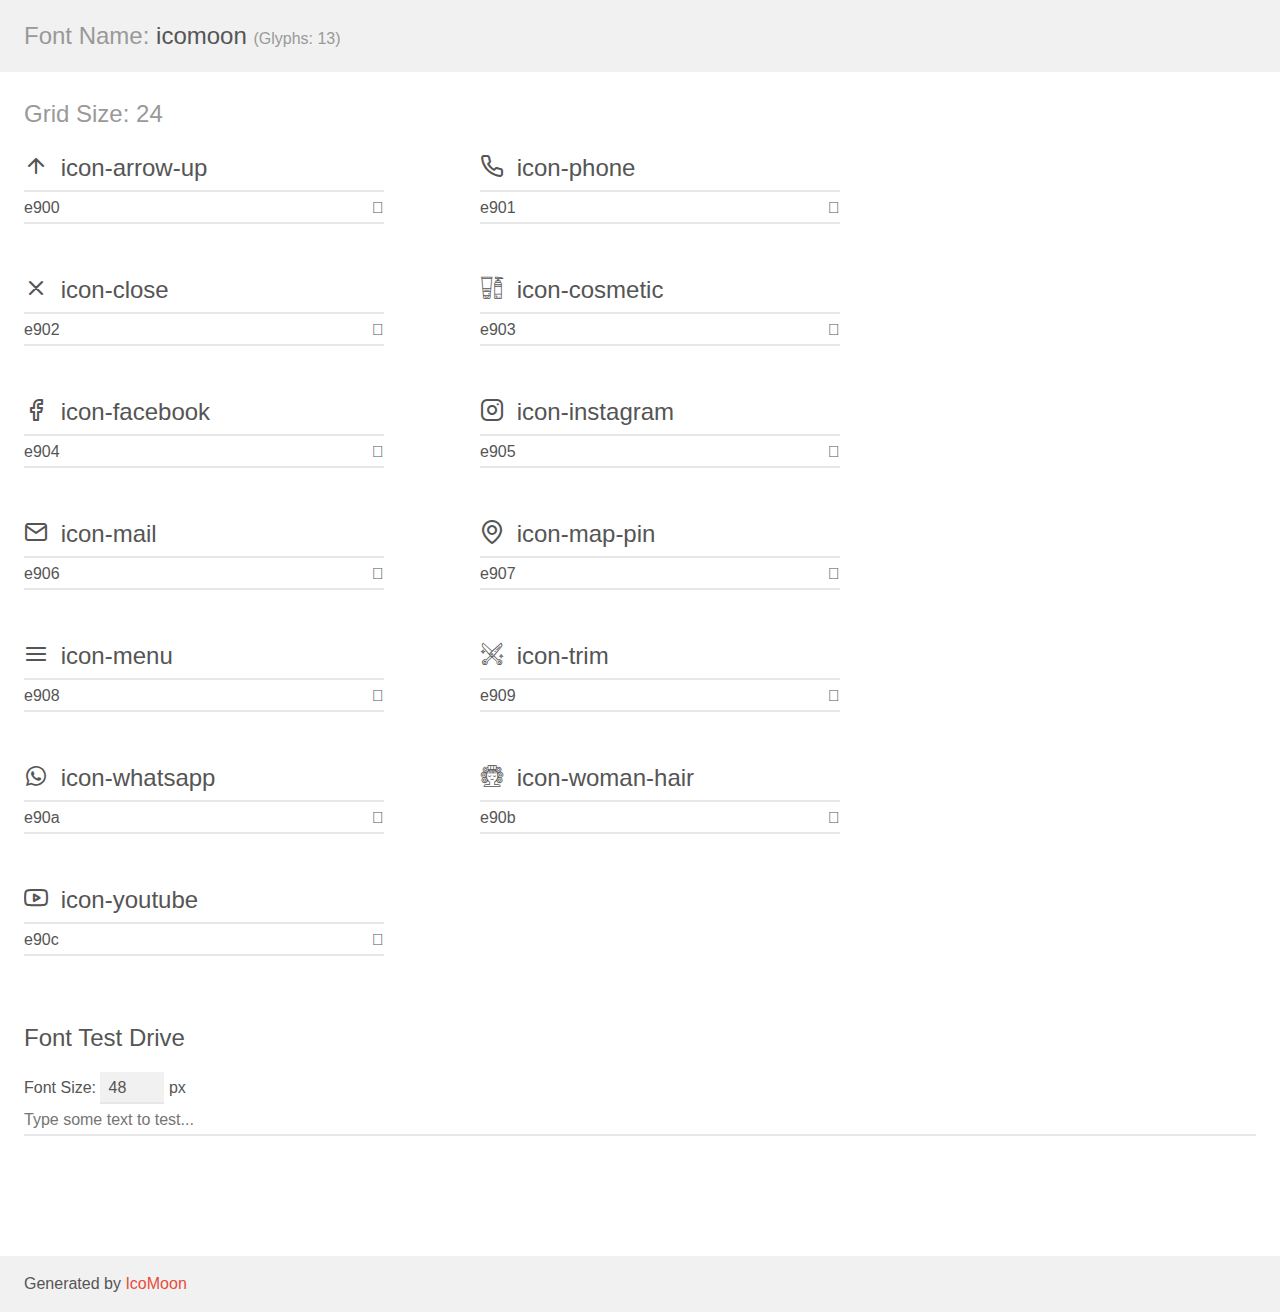
<file: assets/fonts/demo.html>
<!doctype html>
<html>
<head>
    <meta charset="utf-8">
    <title>IcoMoon Demo</title>
    <meta name="description" content="An Icon Font Generated By IcoMoon.io">
    <meta name="viewport" content="width=device-width, initial-scale=1">
    <link rel="stylesheet" href="demo-files/demo.css">
    <link rel="stylesheet" href="style.css"></head>
<body>
    <div class="bgc1 clearfix">
        <h1 class="mhmm mvm"><span class="fgc1">Font Name:</span> icomoon <small class="fgc1">(Glyphs:&nbsp;13)</small></h1>
    </div>
    <div class="clearfix mhl ptl">
        <h1 class="mvm mtn fgc1">Grid Size: 24</h1>
        <div class="glyph fs1">
            <div class="clearfix bshadow0 pbs">
                <span class="icon-arrow-up"></span>
                <span class="mls"> icon-arrow-up</span>
            </div>
            <fieldset class="fs0 size1of1 clearfix hidden-false">
                <input type="text" readonly value="e900" class="unit size1of2" />
                <input type="text" maxlength="1" readonly value="&#xe900;" class="unitRight size1of2 talign-right" />
            </fieldset>
            <div class="fs0 bshadow0 clearfix hidden-true">
                <span class="unit pvs fgc1">liga: </span>
                <input type="text" readonly value="" class="liga unitRight" />
            </div>
        </div>
        <div class="glyph fs1">
            <div class="clearfix bshadow0 pbs">
                <span class="icon-phone"></span>
                <span class="mls"> icon-phone</span>
            </div>
            <fieldset class="fs0 size1of1 clearfix hidden-false">
                <input type="text" readonly value="e901" class="unit size1of2" />
                <input type="text" maxlength="1" readonly value="&#xe901;" class="unitRight size1of2 talign-right" />
            </fieldset>
            <div class="fs0 bshadow0 clearfix hidden-true">
                <span class="unit pvs fgc1">liga: </span>
                <input type="text" readonly value="" class="liga unitRight" />
            </div>
        </div>
        <div class="glyph fs1">
            <div class="clearfix bshadow0 pbs">
                <span class="icon-close"></span>
                <span class="mls"> icon-close</span>
            </div>
            <fieldset class="fs0 size1of1 clearfix hidden-false">
                <input type="text" readonly value="e902" class="unit size1of2" />
                <input type="text" maxlength="1" readonly value="&#xe902;" class="unitRight size1of2 talign-right" />
            </fieldset>
            <div class="fs0 bshadow0 clearfix hidden-true">
                <span class="unit pvs fgc1">liga: </span>
                <input type="text" readonly value="" class="liga unitRight" />
            </div>
        </div>
        <div class="glyph fs1">
            <div class="clearfix bshadow0 pbs">
                <span class="icon-cosmetic"></span>
                <span class="mls"> icon-cosmetic</span>
            </div>
            <fieldset class="fs0 size1of1 clearfix hidden-false">
                <input type="text" readonly value="e903" class="unit size1of2" />
                <input type="text" maxlength="1" readonly value="&#xe903;" class="unitRight size1of2 talign-right" />
            </fieldset>
            <div class="fs0 bshadow0 clearfix hidden-true">
                <span class="unit pvs fgc1">liga: </span>
                <input type="text" readonly value="" class="liga unitRight" />
            </div>
        </div>
        <div class="glyph fs1">
            <div class="clearfix bshadow0 pbs">
                <span class="icon-facebook"></span>
                <span class="mls"> icon-facebook</span>
            </div>
            <fieldset class="fs0 size1of1 clearfix hidden-false">
                <input type="text" readonly value="e904" class="unit size1of2" />
                <input type="text" maxlength="1" readonly value="&#xe904;" class="unitRight size1of2 talign-right" />
            </fieldset>
            <div class="fs0 bshadow0 clearfix hidden-true">
                <span class="unit pvs fgc1">liga: </span>
                <input type="text" readonly value="" class="liga unitRight" />
            </div>
        </div>
        <div class="glyph fs1">
            <div class="clearfix bshadow0 pbs">
                <span class="icon-instagram"></span>
                <span class="mls"> icon-instagram</span>
            </div>
            <fieldset class="fs0 size1of1 clearfix hidden-false">
                <input type="text" readonly value="e905" class="unit size1of2" />
                <input type="text" maxlength="1" readonly value="&#xe905;" class="unitRight size1of2 talign-right" />
            </fieldset>
            <div class="fs0 bshadow0 clearfix hidden-true">
                <span class="unit pvs fgc1">liga: </span>
                <input type="text" readonly value="" class="liga unitRight" />
            </div>
        </div>
        <div class="glyph fs1">
            <div class="clearfix bshadow0 pbs">
                <span class="icon-mail"></span>
                <span class="mls"> icon-mail</span>
            </div>
            <fieldset class="fs0 size1of1 clearfix hidden-false">
                <input type="text" readonly value="e906" class="unit size1of2" />
                <input type="text" maxlength="1" readonly value="&#xe906;" class="unitRight size1of2 talign-right" />
            </fieldset>
            <div class="fs0 bshadow0 clearfix hidden-true">
                <span class="unit pvs fgc1">liga: </span>
                <input type="text" readonly value="" class="liga unitRight" />
            </div>
        </div>
        <div class="glyph fs1">
            <div class="clearfix bshadow0 pbs">
                <span class="icon-map-pin"></span>
                <span class="mls"> icon-map-pin</span>
            </div>
            <fieldset class="fs0 size1of1 clearfix hidden-false">
                <input type="text" readonly value="e907" class="unit size1of2" />
                <input type="text" maxlength="1" readonly value="&#xe907;" class="unitRight size1of2 talign-right" />
            </fieldset>
            <div class="fs0 bshadow0 clearfix hidden-true">
                <span class="unit pvs fgc1">liga: </span>
                <input type="text" readonly value="" class="liga unitRight" />
            </div>
        </div>
        <div class="glyph fs1">
            <div class="clearfix bshadow0 pbs">
                <span class="icon-menu"></span>
                <span class="mls"> icon-menu</span>
            </div>
            <fieldset class="fs0 size1of1 clearfix hidden-false">
                <input type="text" readonly value="e908" class="unit size1of2" />
                <input type="text" maxlength="1" readonly value="&#xe908;" class="unitRight size1of2 talign-right" />
            </fieldset>
            <div class="fs0 bshadow0 clearfix hidden-true">
                <span class="unit pvs fgc1">liga: </span>
                <input type="text" readonly value="" class="liga unitRight" />
            </div>
        </div>
        <div class="glyph fs1">
            <div class="clearfix bshadow0 pbs">
                <span class="icon-trim"></span>
                <span class="mls"> icon-trim</span>
            </div>
            <fieldset class="fs0 size1of1 clearfix hidden-false">
                <input type="text" readonly value="e909" class="unit size1of2" />
                <input type="text" maxlength="1" readonly value="&#xe909;" class="unitRight size1of2 talign-right" />
            </fieldset>
            <div class="fs0 bshadow0 clearfix hidden-true">
                <span class="unit pvs fgc1">liga: </span>
                <input type="text" readonly value="" class="liga unitRight" />
            </div>
        </div>
        <div class="glyph fs1">
            <div class="clearfix bshadow0 pbs">
                <span class="icon-whatsapp"></span>
                <span class="mls"> icon-whatsapp</span>
            </div>
            <fieldset class="fs0 size1of1 clearfix hidden-false">
                <input type="text" readonly value="e90a" class="unit size1of2" />
                <input type="text" maxlength="1" readonly value="&#xe90a;" class="unitRight size1of2 talign-right" />
            </fieldset>
            <div class="fs0 bshadow0 clearfix hidden-true">
                <span class="unit pvs fgc1">liga: </span>
                <input type="text" readonly value="" class="liga unitRight" />
            </div>
        </div>
        <div class="glyph fs1">
            <div class="clearfix bshadow0 pbs">
                <span class="icon-woman-hair"></span>
                <span class="mls"> icon-woman-hair</span>
            </div>
            <fieldset class="fs0 size1of1 clearfix hidden-false">
                <input type="text" readonly value="e90b" class="unit size1of2" />
                <input type="text" maxlength="1" readonly value="&#xe90b;" class="unitRight size1of2 talign-right" />
            </fieldset>
            <div class="fs0 bshadow0 clearfix hidden-true">
                <span class="unit pvs fgc1">liga: </span>
                <input type="text" readonly value="" class="liga unitRight" />
            </div>
        </div>
        <div class="glyph fs1">
            <div class="clearfix bshadow0 pbs">
                <span class="icon-youtube"></span>
                <span class="mls"> icon-youtube</span>
            </div>
            <fieldset class="fs0 size1of1 clearfix hidden-false">
                <input type="text" readonly value="e90c" class="unit size1of2" />
                <input type="text" maxlength="1" readonly value="&#xe90c;" class="unitRight size1of2 talign-right" />
            </fieldset>
            <div class="fs0 bshadow0 clearfix hidden-true">
                <span class="unit pvs fgc1">liga: </span>
                <input type="text" readonly value="" class="liga unitRight" />
            </div>
        </div>
    </div>

    <!--[if gt IE 8]><!-->
    <div class="mhl clearfix mbl">
        <h1>Font Test Drive</h1>
        <label>
            Font Size: <input id="fontSize" type="number" class="textbox0 mbm"
            min="8" value="48" />
            px
        </label>
        <input id="testText" type="text" class="phl size1of1 mvl"
        placeholder="Type some text to test..." value=""/>
        <div id="testDrive" class="icon-" style="font-family: icomoon">&nbsp;
        </div>
    </div>
    <!--<![endif]-->
    <div class="bgc1 clearfix">
        <p class="mhl">Generated by <a href="https://icomoon.io/app">IcoMoon</a></p>
    </div>

    <script src="demo-files/demo.js"></script>
</body>
</html>
</file>
<file: assets/fonts/demo-files/demo.css>
body {
  padding: 0;
  margin: 0;
  font-family: sans-serif;
  font-size: 1em;
  line-height: 1.5;
  color: #555;
  background: #fff;
}
h1 {
  font-size: 1.5em;
  font-weight: normal;
}
small {
  font-size: .66666667em;
}
a {
  color: #e74c3c;
  text-decoration: none;
}
a:hover, a:focus {
  box-shadow: 0 1px #e74c3c;
}
.bshadow0, input {
  box-shadow: inset 0 -2px #e7e7e7;
}
input:hover {
  box-shadow: inset 0 -2px #ccc;
}
input, fieldset {
  font-family: sans-serif;
  font-size: 1em;
  margin: 0;
  padding: 0;
  border: 0;
}
input {
  color: inherit;
  line-height: 1.5;
  height: 1.5em;
  padding: .25em 0;
}
input:focus {
  outline: none;
  box-shadow: inset 0 -2px #449fdb;
}
.glyph {
  font-size: 16px;
  width: 15em;
  padding-bottom: 1em;
  margin-right: 4em;
  margin-bottom: 1em;
  float: left;
  overflow: hidden;
}
.liga {
  width: 80%;
  width: calc(100% - 2.5em);
}
.talign-right {
  text-align: right;
}
.talign-center {
  text-align: center;
}
.bgc1 {
  background: #f1f1f1;
}
.fgc1 {
  color: #999;
}
.fgc0 {
  color: #000;
}
p {
  margin-top: 1em;
  margin-bottom: 1em;
}
.mvm {
  margin-top: .75em;
  margin-bottom: .75em;
}
.mtn {
  margin-top: 0;
}
.mtl, .mal {
  margin-top: 1.5em;
}
.mbl, .mal {
  margin-bottom: 1.5em;
}
.mal, .mhl {
  margin-left: 1.5em;
  margin-right: 1.5em;
}
.mhmm {
  margin-left: 1em;
  margin-right: 1em;
}
.mls {
  margin-left: .25em;
}
.ptl {
  padding-top: 1.5em;
}
.pbs, .pvs {
  padding-bottom: .25em;
}
.pvs, .pts {
  padding-top: .25em;
}
.unit {
  float: left;
}
.unitRight {
  float: right;
}
.size1of2 {
  width: 50%;
}
.size1of1 {
  width: 100%;
}
.clearfix:before, .clearfix:after {
  content: " ";
  display: table;
}
.clearfix:after {
  clear: both;
}
.hidden-true {
  display: none;
}
.textbox0 {
  width: 3em;
  background: #f1f1f1;
  padding: .25em .5em;
  line-height: 1.5;
  height: 1.5em;
}
#testDrive {
  display: block;
  padding-top: 24px;
  line-height: 1.5;
}
.fs0 {
  font-size: 16px;
}
.fs1 {
  font-size: 24px;
}
</file>
<file: assets/fonts/style.css>
@font-face {
  font-family: 'icomoon';
  src:  url('fonts/icomoon.eot?8039ll');
  src:  url('fonts/icomoon.eot?8039ll#iefix') format('embedded-opentype'),
    url('fonts/icomoon.ttf?8039ll') format('truetype'),
    url('fonts/icomoon.woff?8039ll') format('woff'),
    url('fonts/icomoon.svg?8039ll#icomoon') format('svg');
  font-weight: normal;
  font-style: normal;
  font-display: block;
}

[class^="icon-"], [class*=" icon-"] {
  /* use !important to prevent issues with browser extensions that change fonts */
  font-family: 'icomoon' !important;
  speak: never;
  font-style: normal;
  font-weight: normal;
  font-variant: normal;
  text-transform: none;
  line-height: 1;

  /* Better Font Rendering =========== */
  -webkit-font-smoothing: antialiased;
  -moz-osx-font-smoothing: grayscale;
}

.icon-arrow-up:before {
  content: "\e900";
}
.icon-phone:before {
  content: "\e901";
}
.icon-close:before {
  content: "\e902";
}
.icon-cosmetic:before {
  content: "\e903";
}
.icon-facebook:before {
  content: "\e904";
}
.icon-instagram:before {
  content: "\e905";
}
.icon-mail:before {
  content: "\e906";
}
.icon-map-pin:before {
  content: "\e907";
}
.icon-menu:before {
  content: "\e908";
}
.icon-trim:before {
  content: "\e909";
}
.icon-whatsapp:before {
  content: "\e90a";
}
.icon-woman-hair:before {
  content: "\e90b";
}
.icon-youtube:before {
  content: "\e90c";
}
</file>
